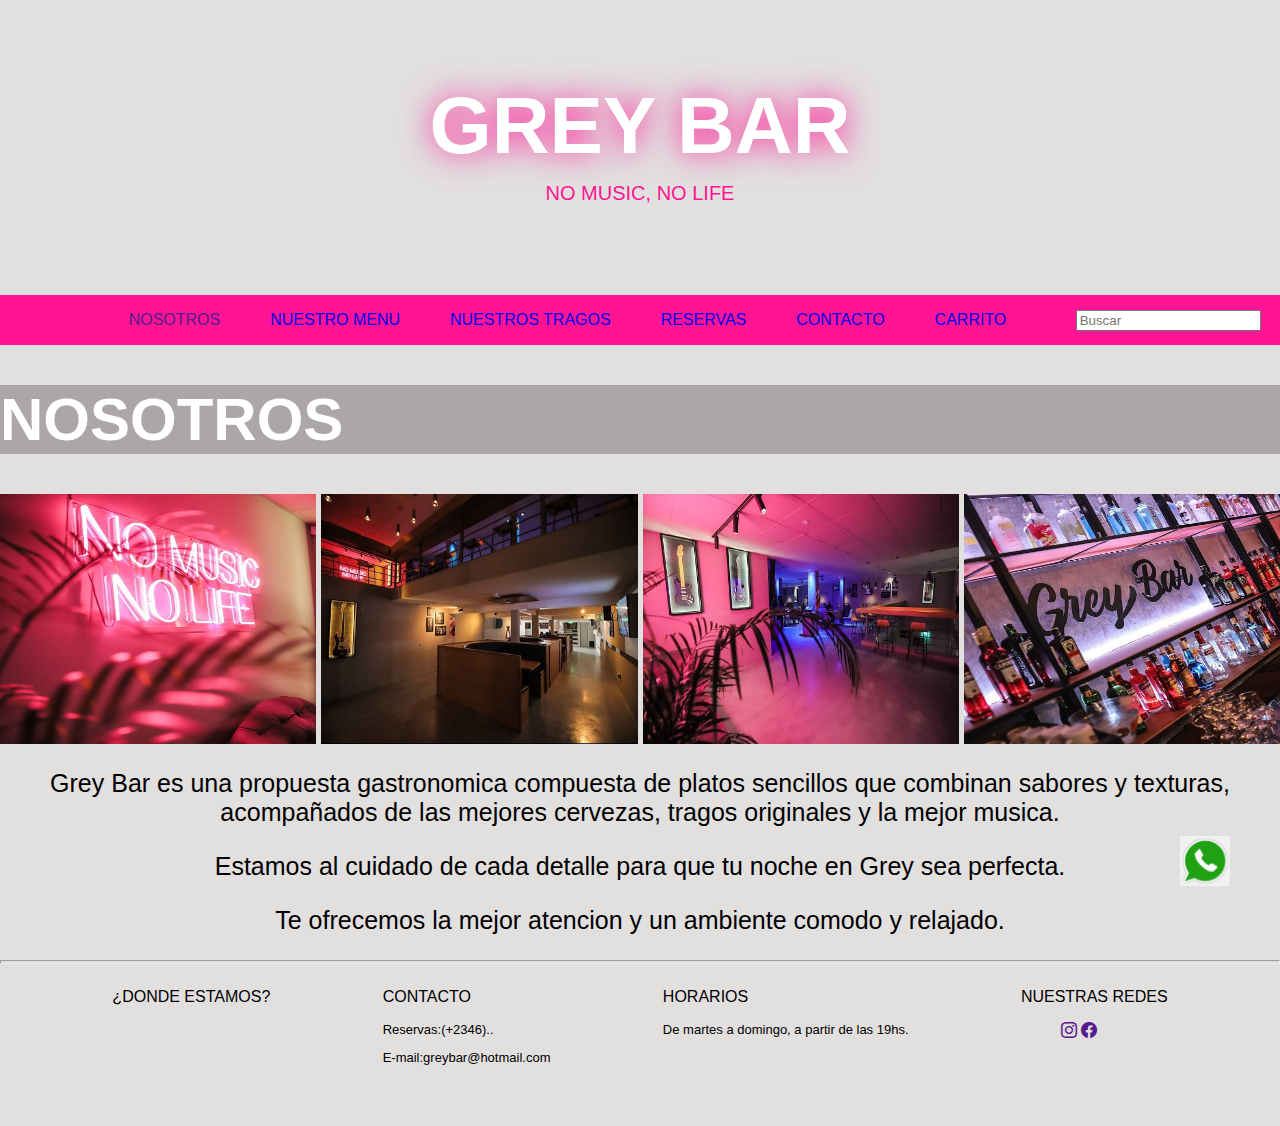
<file: index.html>
<!DOCTYPE html>
<html lang="en">
<head>
    <meta charset="UTF-8">
    <meta http-equiv="X-UA-Compatible" content="IE=edge">
    <meta name="viewport" content="width=device-width, initial-scale=1.0">
    <link rel="stylesheet" href="https://cdn.jsdelivr.net/npm/bootstrap-icons@1.10.5/font/bootstrap-icons.css">
    <link rel="stylesheet" href="./css/styles.css">
    <meta name="description" content="En Grey Bar te ofrecemos un ambiente relajado con el mejor menu, buena musica y tragos inigualables">
    <title>De los mejores bares de la zona | Grey Bar</title>
</head>
<body>
    <script src="index.js"></script>
    <!-- Inicia header -->
    <header>
        <div>
            <p class="nombre-marca">GREY BAR</p>
            <p class="frase-marca">NO MUSIC, NO LIFE</p>
        </div>
          <!-- Inicia barra de navegacion -->
        <nav class="nav-menu">
            <input type="checkbox" id="check">
            <label for="check" class="checkbtn">
              <i><img src="./imagenes/menu-hamburguesa.png" alt="" class="menu-icono"></i>
            </label>
            <ul class="nav-menu">
                <li><a href="">NOSOTROS</a></li>
                <li><a href="./pages/nuestro-menu.html">NUESTRO MENU</a></li>
                <li><a href="./pages/nuestros-tragos.html">NUESTROS TRAGOS</a></li>
                <li><a href="./pages/reservas.html">RESERVAS</a></li>
                <li><a href="./pages/contacto.html">CONTACTO</a></li>
                <li><a href="./pages/carrito.html">CARRITO</a></li>
            </ul>
            <form action="">
                <input type="search"placeholder="Buscar">
            </form>
          
        </nav>

    </header>
    <main>
        <!-- Inicia seccion Nosotros -->
        <div>
            <h1>NOSOTROS</h1>
        </div>
        <section class="carrusel">
            <img src="./imagenes/lugargreybar (3).jpg" alt="Salon de GreyBar" class="elemento">
            <img src="./imagenes/lugargreybar (2).jpg" alt="Salon de GreyBar" class="elemento">
            <img src="./imagenes/lugargreybar.jpg" alt="Salon de GreyBar" class="elemento">
            <img src="./imagenes/barra-grey.jpg" alt="Barra de Grey" class="elemento">
        </section>
        <div>
            <p class="contenido-nosotros">Grey Bar es una propuesta gastronomica compuesta de platos sencillos que combinan sabores y texturas, acompañados de las mejores cervezas, tragos originales y la mejor musica.</p>
            <p class="contenido-nosotros">Estamos al cuidado de cada detalle para que tu noche en Grey sea perfecta.</p>
            <p class="contenido-nosotros">Te ofrecemos la mejor atencion y un ambiente comodo y relajado.</p>
        </div>
        <a href="" class="btn-wha">
            <img src="./imagenes/icono-wha.png" alt="" class="icono-whasapp">
        </a>


    </main>
    <hr>
    <!--Inicia footer-->
    <footer class="datos-footer">
        <div>
            <p>¿DONDE ESTAMOS?</p>
            <iframe src="https://www.google.com/maps/embed?pb=!1m18!1m12!1m3!1d3272.652594840258!2d-60.0154388847627!3d-34.890069080386255!2m3!1f0!2f0!3f0!3m2!1i1024!2i768!4f13.1!3m3!1m2!1s0x95bea5cade3df29b%3A0x46864719818d9e56!2sGreybar!5e0!3m2!1ses-419!2sar!4v1681831917040!5m2!1ses-419!2sar" width="600" height="450" style="border:0;" allowfullscreen="" loading="lazy" referrerpolicy="no-referrer-when-downgrade" class="ubicacion-mapa"></iframe>
        </div>
        <div>
            <p>CONTACTO</p>
            <p class="contenido-footer">Reservas:(+2346)..</p> 
            <p class="contenido-footer">E-mail:greybar@hotmail.com</p>
        </div>
        <div>
            <p>HORARIOS</p>
                <p class="contenido-footer">De martes a domingo,
                    a partir de las 19hs.</p>
        </div>
        <div>
            <p>NUESTRAS REDES</p>
            <ul>
                <il><a href=""target=""_blank><i class="bi bi-instagram"></i></a></il>
                <il><a href="" target=""_blank><i class="bi bi-facebook"></i></a></il>
            </ul>
        </div>

    </footer>
    
</body>
</html>
</file>
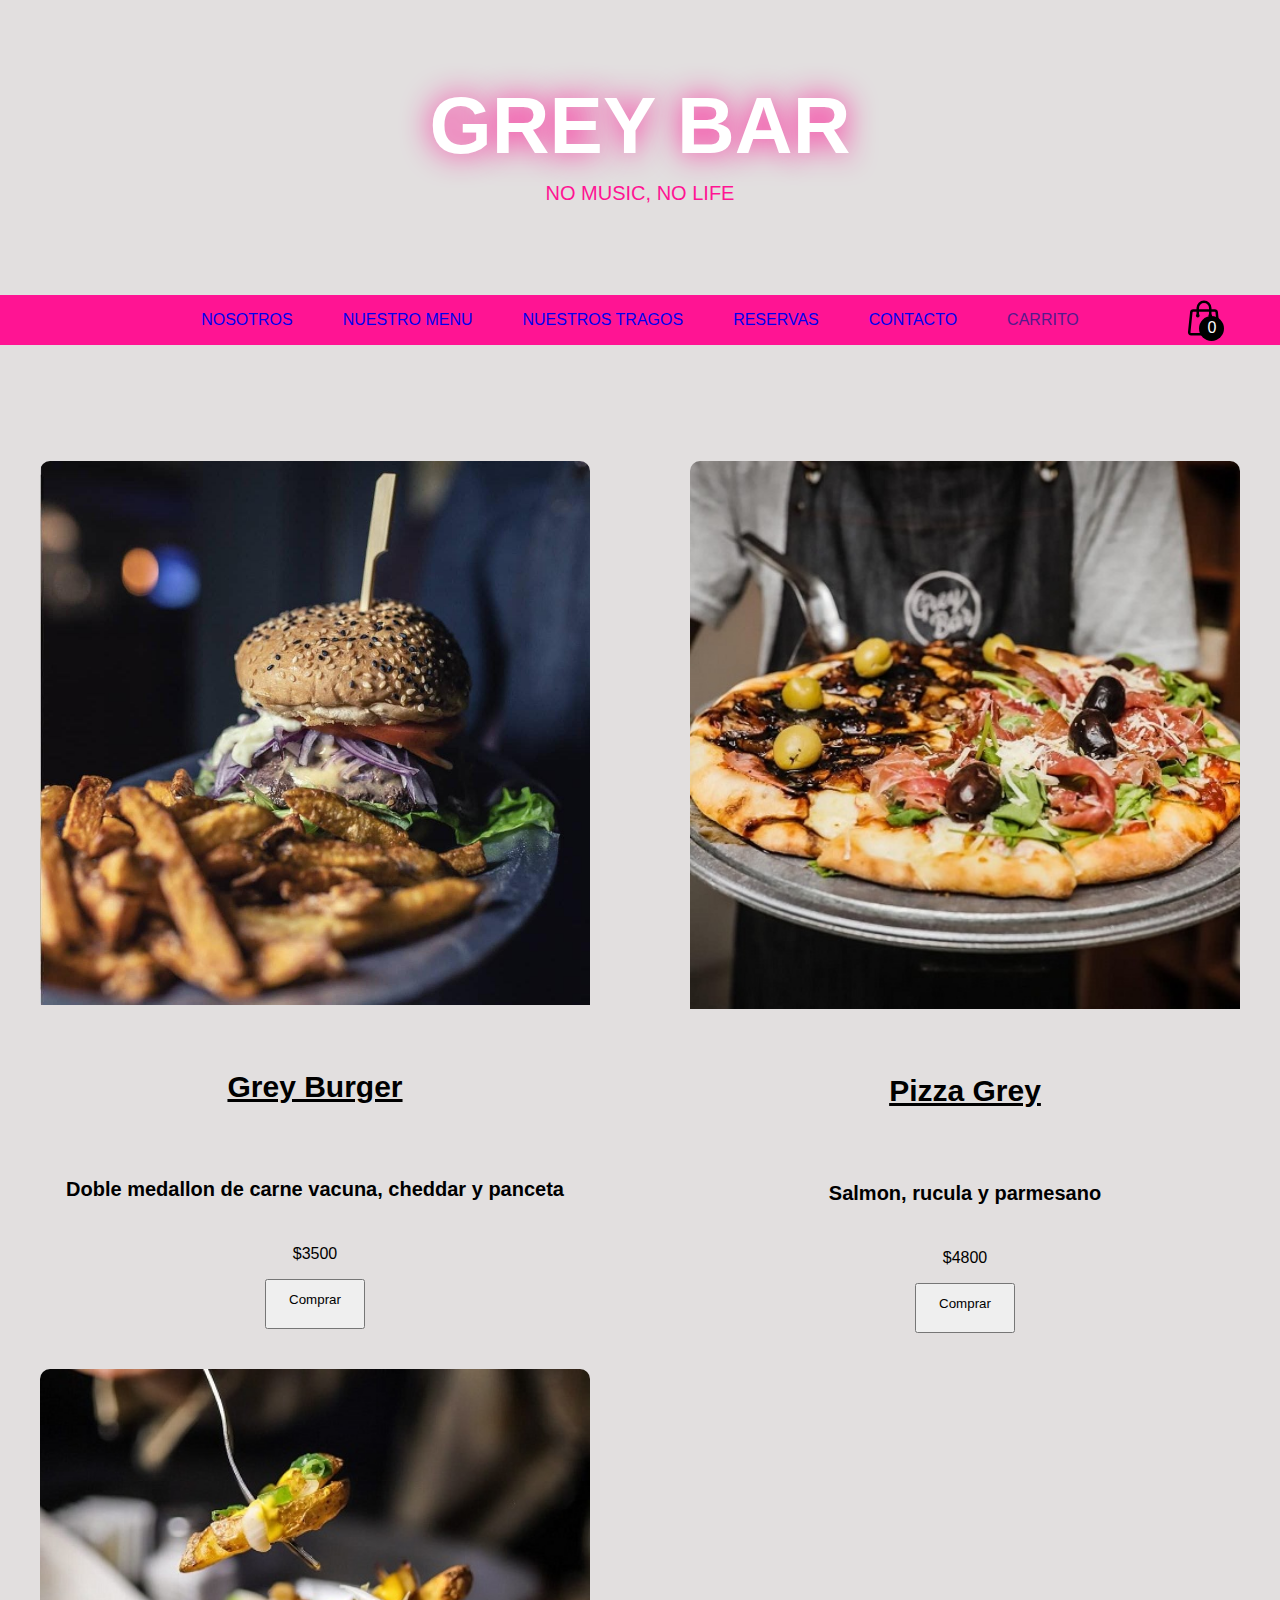
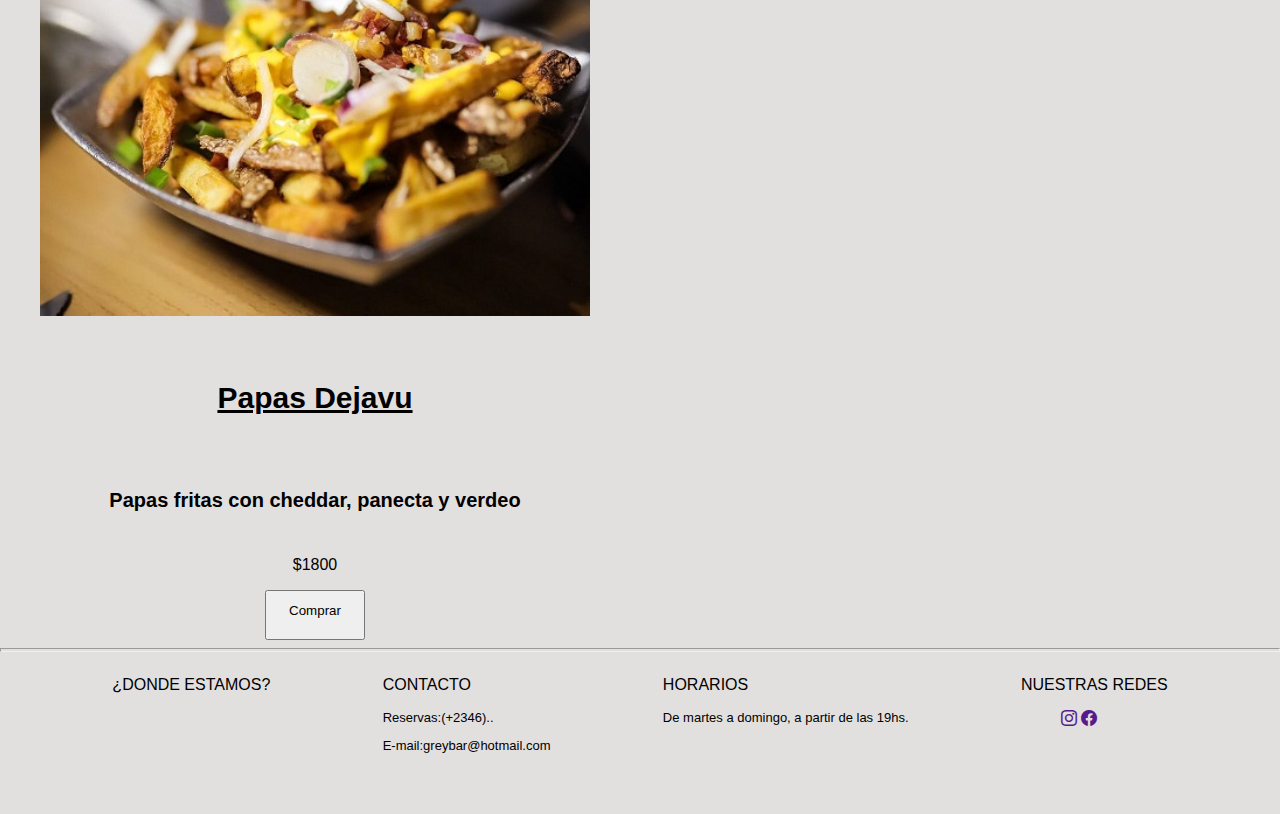
<file: pages/carrito.html>
<!DOCTYPE html>
<html lang="en">
<head>
    <meta charset="UTF-8">
    <meta name="viewport" content="width=device-width, initial-scale=1.0">
    <link rel="stylesheet" href="https://cdn.jsdelivr.net/npm/bootstrap-icons@1.10.5/font/bootstrap-icons.css">
    <link rel="stylesheet" href="../css/styles.css">
    <title>Document</title>
</head>
<body>
   
        <!-- Inicia header -->
        <header>
            <div>
                <p class="nombre-marca">GREY BAR</p>
                <p class="frase-marca">NO MUSIC, NO LIFE</p>
            </div>
        <!-- Inicia barra de navegacion -->
            <nav class="nav-menu">
                <input type="checkbox" id="check">
                <label for="check" class="checkbtn">
                  <i><img src="../imagenes/menu-hamburguesa.png" alt="" class="menu-icono"></i>
                </label>
                <ul class="nav-menu">
                    <li><a href="../index.html">NOSOTROS</a></li>
                    <li><a href="nuestro-menu.html">NUESTRO MENU</a></li>
                    <li><a href="nuestros-tragos.html">NUESTROS TRAGOS</a></li>
                    <li><a href="reservas.html">RESERVAS</a></li>
                    <li><a href="contacto.html">CONTACTO</a></li>
                    <li><a href="">CARRITO</a></li>
                </ul>
                <div class="icono-carrito">
                    <div class="container-icon-cart">
                        <div>
                            <svg xmlns="http://www.w3.org/2000/svg" fill="none" viewBox="0 0 24 24" stroke-width="1.5"
                                stroke="currentColor" class="icon-cart">
                                <path stroke-linecap="round" stroke-linejoin="round"
                                    d="M15.75 10.5V6a3.75 3.75 0 10-7.5 0v4.5m11.356-1.993l1.263 12c.07.665-.45 1.243-1.119 1.243H4.25a1.125 1.125 0 01-1.12-1.243l1.264-12A1.125 1.125 0 015.513 7.5h12.974c.576 0 1.059.435 1.119 1.007zM8.625 10.5a.375.375 0 11-.75 0 .375.375 0 01.75 0zm7.5 0a.375.375 0 11-.75 0 .375.375 0 01.75 0z" />
                            </svg>
                            <div class="contenedor-carrito">
                                <span id="contador-carrito">0</span>
                            </div>
                        </div>
                    </div>
            </nav>
    
    
    
    
                <div class="contenedor-carrito-ocultos hiden-cart">
                    <div class="row-productos">
                        <div class="productos-carrito">
                            <div class="info-productos-carrito">
                                <span class="cantidad-productos">1</span>
                                <p class="titulo-producto-carrito">Grey Burger</p>
                                <span class="precio-producto-carrito">$3500</span>
                            </div>
                            <svg xmlns="http://www.w3.org/2000/svg" fill="none" viewBox="0 0 24 24" stroke-width="1.5"
                                stroke="currentColor" class="cruz-carrito">
                                <path stroke-linecap="round" stroke-linejoin="round" d="M6 18L18 6M6 6l12 12" />
                            </svg>
                        </div>
                    </div>
    
                    <div class="total-carrito">
                        <h3 class="total-h3">Total</h3>
                        <span class="total-pagar">$200</span>
                    </div>
                </div>
            </div>
    
        </header>
    
        <div class="container-items">
            <div class="items">
                <figure class="figure">
                    <img src="../imagenes/hamburguesa (4).jpeg" alt="Hamburguesa Grey" class="img-productos">
                </figure>
                <div class="info-producto">
                    <h3 class="titulo-producto">Grey Burger</h3>
                    <p class="desc-producto">Doble medallon de carne vacuna, cheddar y panceta</p>
                    <p class="precio-productos">$3500</p>
                    <button class="btn-comprar">Comprar</button>
                </div>
            </div>
            <div class="items">
                <figure class="figure">
                    <img src="../imagenes/pizza.jpg" alt="Pizza Grey" class="img-productos">
                </figure>
                <div class="info-producto">
                    <h3 class="titulo-producto">Pizza Grey</h3>
                    <p class="desc-producto">Salmon, rucula y parmesano</p>
                    <p class="precio-productos">$4800</p>
                    <button class="btn-comprar">Comprar</button>
                </div>
            </div>
            <div class="items">
                <figure class="figure">
                    <img src="../imagenes/papasdejavu.jpg" alt="Papas Dejavu" class="img-productos">
                </figure>
                <div class="info-producto">
                    <h3 class="titulo-producto">Papas Dejavu</h3>
                    <p class="desc-producto">Papas fritas con cheddar, panecta y verdeo</p>
                    <p class="precio-productos">$1800</p>
                    <button class="btn-comprar">Comprar</button>
                </div>
            </div>
        </div>
    
    


        <hr>
        <!-- Inicia footer -->
        <footer class="datos-footer">
            <div>
                <p>¿DONDE ESTAMOS?</p>
                <iframe src="https://www.google.com/maps/embed?pb=!1m18!1m12!1m3!1d3272.652594840258!2d-60.0154388847627!3d-34.890069080386255!2m3!1f0!2f0!3f0!3m2!1i1024!2i768!4f13.1!3m3!1m2!1s0x95bea5cade3df29b%3A0x46864719818d9e56!2sGreybar!5e0!3m2!1ses-419!2sar!4v1681831917040!5m2!1ses-419!2sar" width="600" height="450" style="border:0;" allowfullscreen="" loading="lazy" referrerpolicy="no-referrer-when-downgrade" class="ubicacion-mapa"></iframe>
            </div>
            <div>
                <p>CONTACTO</p>
                <p class="contenido-footer">Reservas:(+2346)..</p>
                <p class="contenido-footer">E-mail:greybar@hotmail.com</p>
            </div>
    
            <div>
                <p>HORARIOS</p>
                    <p class="contenido-footer">De martes a domingo,
                        a partir de las 19hs.</p>
                    
            </div>
            <div>
                <p>NUESTRAS REDES</p>
                <ul>
                    <il><a href=""target=""_blank><i class="bi bi-instagram"></i></a></il>
                    <il><a href="" target=""_blank><i class="bi bi-facebook"></i></a></il>
                </ul>
            </div>
            
    
        </footer>
        <script src="../js/carrito.js"></script>
</body>
</html>
</file>
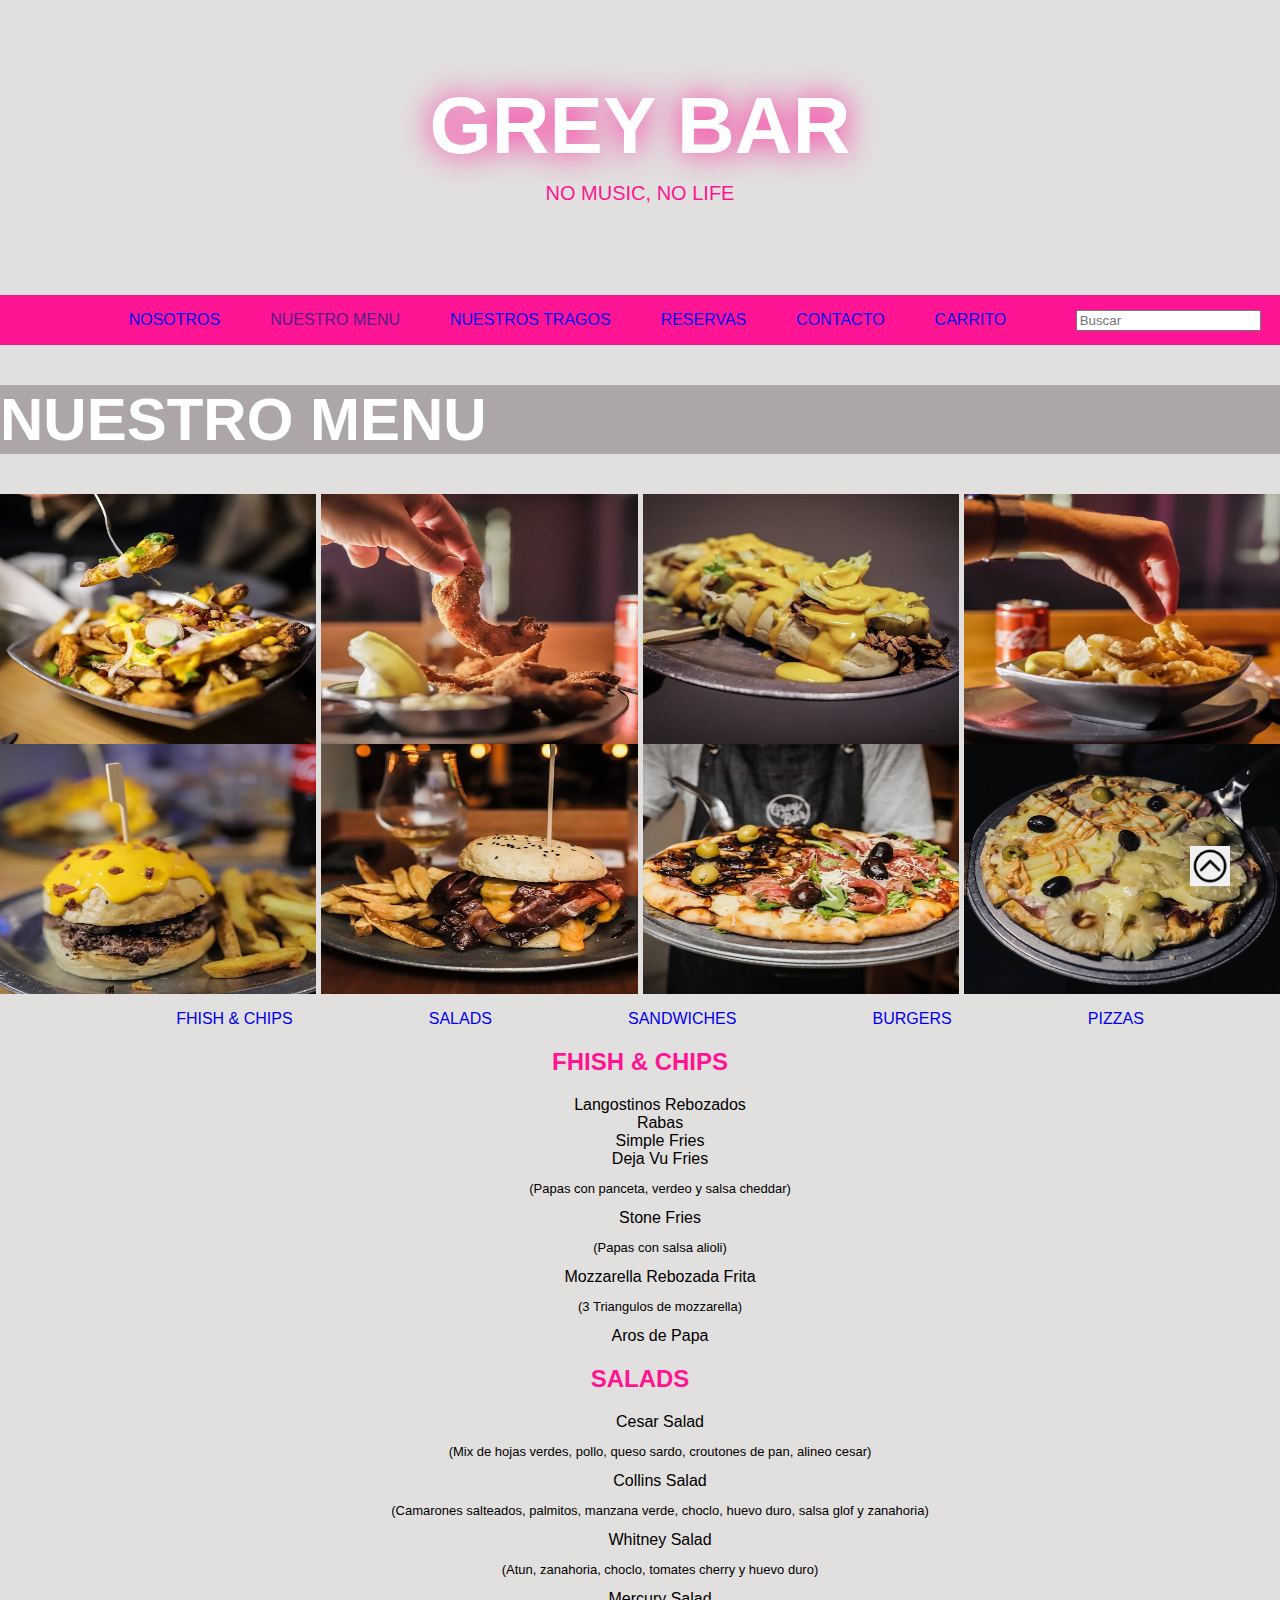
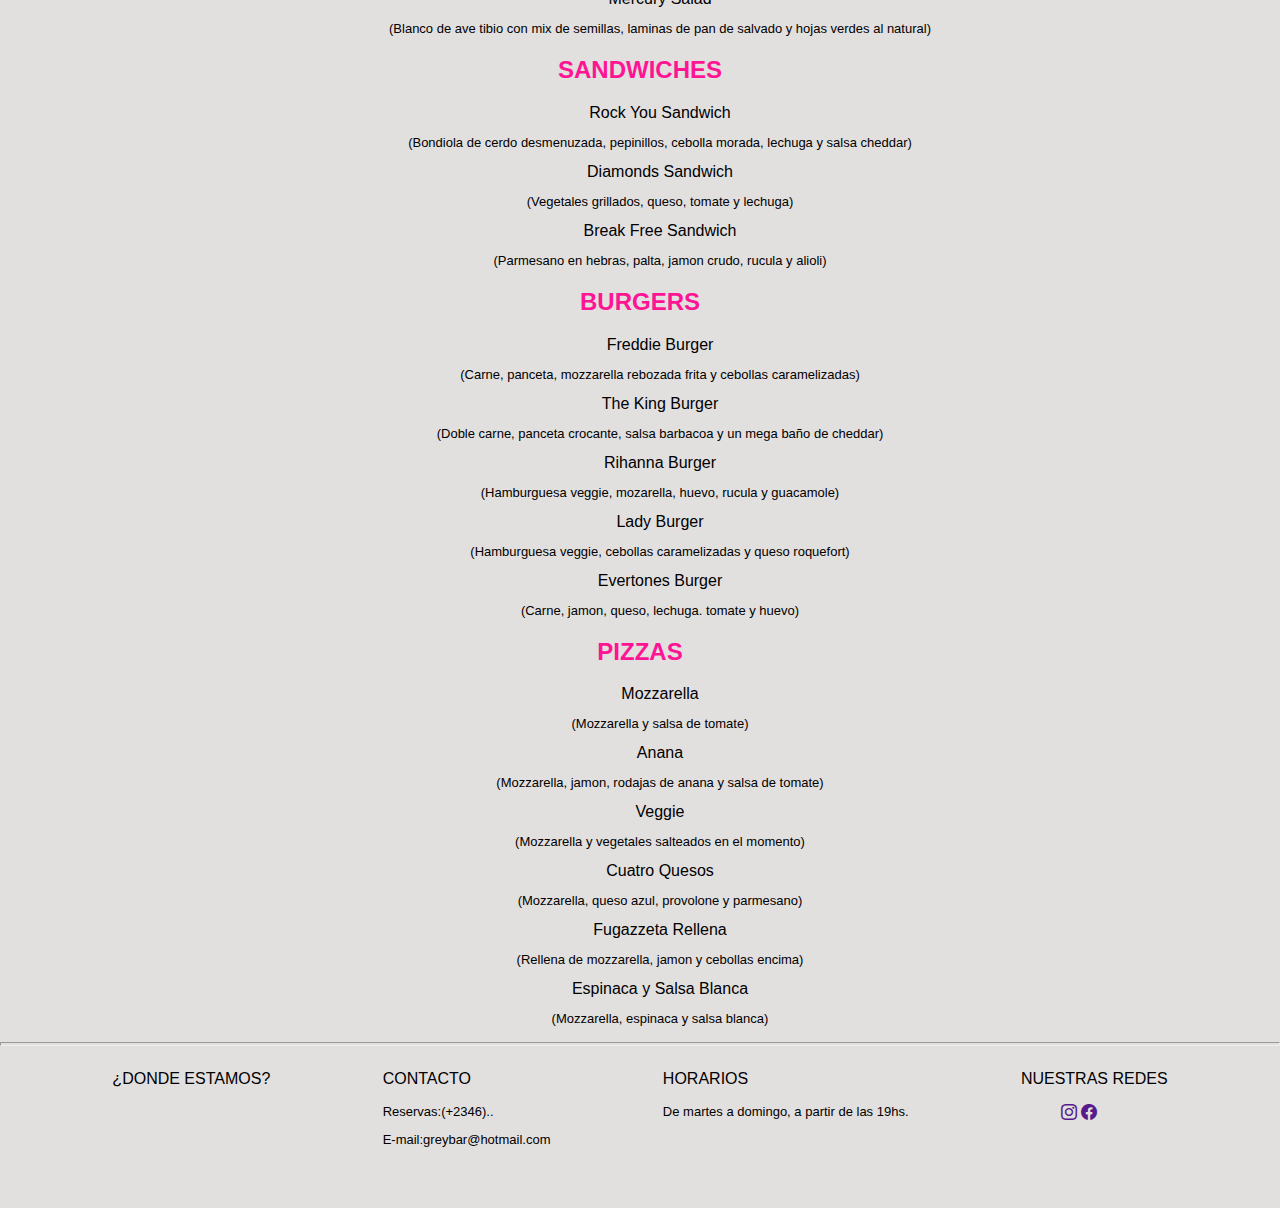
<file: pages/nuestro-menu.html>
<!DOCTYPE html>
<html lang="en">
<head>
    <meta charset="UTF-8">
    <meta http-equiv="X-UA-Compatible" content="IE=edge">
    <meta name="viewport" content="width=device-width, initial-scale=1.0">
    <link rel="stylesheet" href="https://cdn.jsdelivr.net/npm/bootstrap-icons@1.10.5/font/bootstrap-icons.css">
    <link rel="stylesheet" href="../css/styles.css">
    <meta name="description" content="Las mejores pizzas, hamburguesas, y mucho mas de Chivilcoy">
    <title>Nuestro menu | Grey Bar</title>
</head>
<body>
    <!-- Inicia header -->
    <header>
        <div>
            <p class="nombre-marca">GREY BAR</p>
            <p class="frase-marca">NO MUSIC, NO LIFE</p>
        </div>
    <!-- Inicia barra de navegacion -->
        <nav class="nav-menu">
            <input type="checkbox" id="check">
            <label for="check" class="checkbtn">
              <i><img src="../imagenes/menu-hamburguesa.png" alt="" class="menu-icono"></i>
            </label>
            <ul class="nav-menu">
                <li><a href="../index.html">NOSOTROS</a></li>
                <li><a href="">NUESTRO MENU</a></li>
                <li><a href="nuestros-tragos.html">NUESTROS TRAGOS</a></li>
                <li><a href="reservas.html">RESERVAS</a></li>
                <li><a href="contacto.html">CONTACTO</a></li>
                <li><a href="carrito.html">CARRITO</a></li>
            </ul>
            <form action="">
                <input type="search"placeholder="Buscar">
            </form>
          
            
        </nav>

    </header>
    <main>
        <!-- Inicia seccion Nuestro menu -->
        <div>
            <h1>NUESTRO MENU</h1>
        </div>
        
        <section class="carrusel">
            <img src="../imagenes/papasdejavu.jpg"alt="Papas Deja Vu" class="elemento">
            <img src="../imagenes/langostinosrebozados.jpg"alt="Langostinos Rebozados" class="elemento">
            <img src="../imagenes/rockyousandwich.jpg"alt="Sandwich Rock You" class="elemento">
            <img src="../imagenes/rabas.jpeg"alt="Rabas" class="elemento">
        </section>
        <section class="carrusel">
            <img src="../imagenes/hamburguesa.jpg"alt="Hamburguesa" class="elemento">
            <img src="../imagenes/hamburguesa (2).jpg"alt="Hamburguesa" class="elemento">
            <img src="../imagenes/pizza.jpg"alt="Pizza" class="elemento">
            <img src="../imagenes/pizza (2).jpg"alt="Pizza" class="elemento">
        </section>
        <section>
            <ul class="nav-variedades">
                <li><a href="#fhishandchips">FHISH & CHIPS</a></li>
                <li><a href="#salads">SALADS</a></li>
                <li><a href="#sandwiches">SANDWICHES</a></li>
                <li><a href="#burgers">BURGERS</a></li>
                <li><a href="#pizzas">PIZZAS</a></li>
            </ul>
        </section>
        <a href="" class="subir">
            <img src="../imagenes/boton-ir-arriba.png" alt="" class="icono-subir">
        </a>
        <section class="variedades">
            <div>
                <h2 id="fhishandchips">FHISH & CHIPS</h2>
                <ul>
                    <li>Langostinos Rebozados</li>
                    <li>Rabas</li>
                    <li>Simple Fries</li>
                    <li>Deja Vu Fries<p>(Papas con panceta, verdeo y salsa cheddar)</p></li>
                    <li>Stone Fries<p>(Papas con salsa alioli)</p></li>
                    <li>Mozzarella Rebozada Frita<p>(3 Triangulos de mozzarella)</p></li>
                    <li>Aros de Papa</li>
                </ul>
            </div>
            <div>
                <h2 id="salads">SALADS</h2>
                <ul>
                    <li>Cesar Salad<p>(Mix de hojas verdes, pollo, queso sardo, croutones de pan, alineo cesar)</p></li>
                    <li>Collins Salad<p>(Camarones salteados, palmitos, manzana verde, choclo, huevo duro, salsa glof y zanahoria)</p></li>
                    <li>Whitney Salad<p>(Atun, zanahoria, choclo, tomates cherry y huevo duro)</p></li>
                    <li>Mercury Salad<p>(Blanco de ave tibio con mix de semillas, laminas de pan de salvado y hojas verdes al natural)</p></li>
                </ul>
            </div>
            <div>
                <h2 id="sandwiches">SANDWICHES</h2>
                <ul>
                    <li>Rock You Sandwich<p>(Bondiola de cerdo desmenuzada, pepinillos, cebolla morada, lechuga y salsa cheddar)</p></li>
                    <li>Diamonds Sandwich<p>(Vegetales grillados, queso, tomate y lechuga)</p></li>
                    <li>Break Free Sandwich<p>(Parmesano en hebras, palta, jamon crudo, rucula y alioli)</p></li>
                </ul>
            </div>
            <div>
                <h2 id="burgers">BURGERS</h2>
                <ul>
                    <li>Freddie Burger<p>(Carne, panceta, mozzarella rebozada frita y cebollas caramelizadas)</p></li>
                    <li>The King Burger<p>(Doble carne, panceta crocante, salsa barbacoa y un mega baño de cheddar)</p></li>
                    <li>Rihanna Burger<p>(Hamburguesa veggie, mozarella, huevo, rucula y guacamole)</p></li>
                    <li>Lady Burger<p>(Hamburguesa veggie, cebollas caramelizadas y queso roquefort)</p></li>
                    <li>Evertones Burger<p>(Carne, jamon, queso, lechuga. tomate y huevo)</p></li>
                </ul>
            </div>
            <div>
                <h2 id="pizzas">PIZZAS</h2>
                <ul>
                    <li>Mozzarella<p>(Mozzarella y salsa de tomate)</p></li>
                    <li>Anana<p>(Mozzarella, jamon, rodajas de anana y salsa de tomate)</p></li>
                    <li>Veggie<p>(Mozzarella y vegetales salteados en el momento)</p></li>
                    <li>Cuatro Quesos<p>(Mozzarella, queso azul, provolone y parmesano)</p></li>
                    <li>Fugazzeta Rellena<p>(Rellena de mozzarella, jamon y cebollas encima)</p></li>
                    <li>Espinaca y Salsa Blanca<p>(Mozzarella, espinaca y salsa blanca)</p></li>
                </ul>
            </div>
            
        </section>    
    </main>
    <hr>
    <!-- Inicia footer -->
    <footer class="datos-footer">
        <div>
            <p>¿DONDE ESTAMOS?</p>
            <iframe src="https://www.google.com/maps/embed?pb=!1m18!1m12!1m3!1d3272.652594840258!2d-60.0154388847627!3d-34.890069080386255!2m3!1f0!2f0!3f0!3m2!1i1024!2i768!4f13.1!3m3!1m2!1s0x95bea5cade3df29b%3A0x46864719818d9e56!2sGreybar!5e0!3m2!1ses-419!2sar!4v1681831917040!5m2!1ses-419!2sar" width="600" height="450" style="border:0;" allowfullscreen="" loading="lazy" referrerpolicy="no-referrer-when-downgrade" class="ubicacion-mapa"></iframe>
        </div>
        <div>
            <p>CONTACTO</p>
            <p class="contenido-footer">Reservas:(+2346)..</p>
            <p class="contenido-footer">E-mail:greybar@hotmail.com</p>
        </div>
        <div>
            <p>HORARIOS</p>
                <p class="contenido-footer">De martes a domingo,
                    a partir de las 19hs.</p>
                
        </div>
        <div>
            <p>NUESTRAS REDES</p>
            <ul>
                <il><a href=""target=""><i class="bi bi-instagram"></i></a></il>
                <il><a href="" target="_blank"><i class="bi bi-facebook"></i></a></il>
            </ul>
        </div>
       
    </footer>


</body>
</html>
</file>
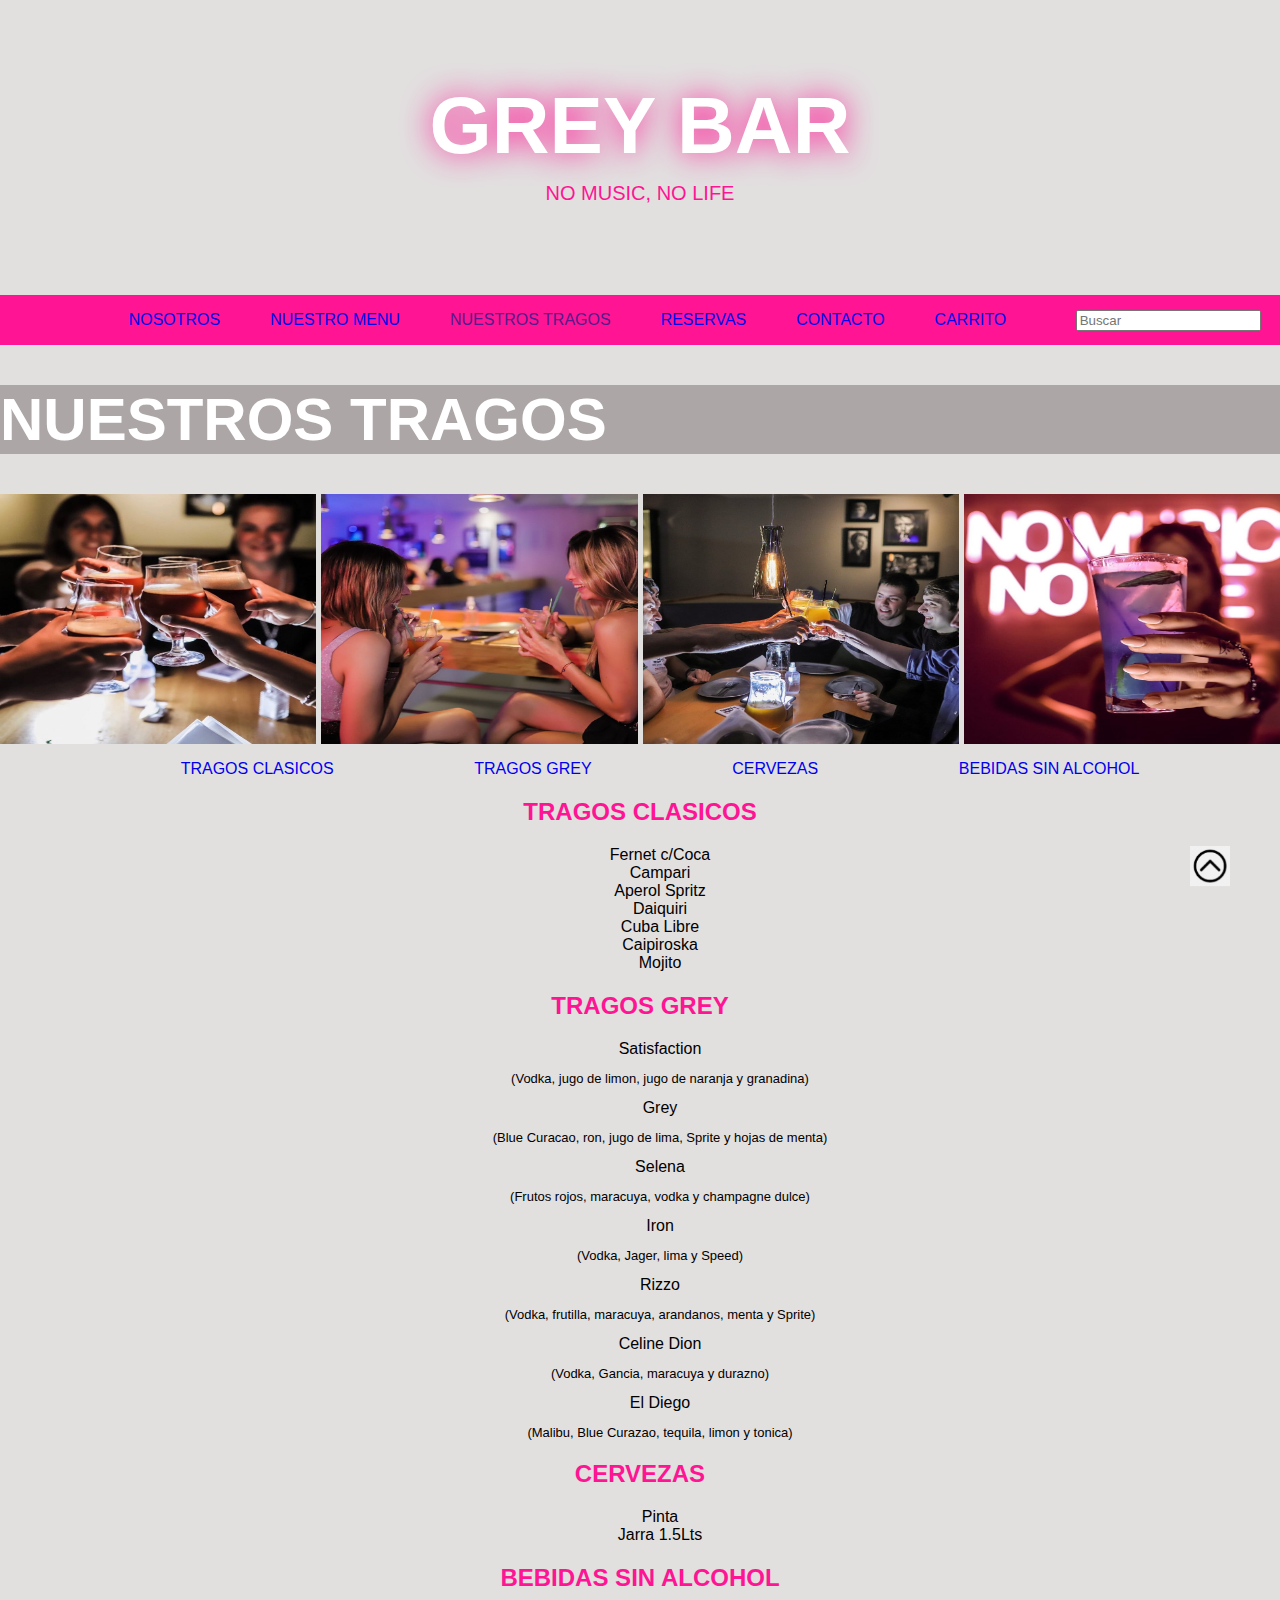
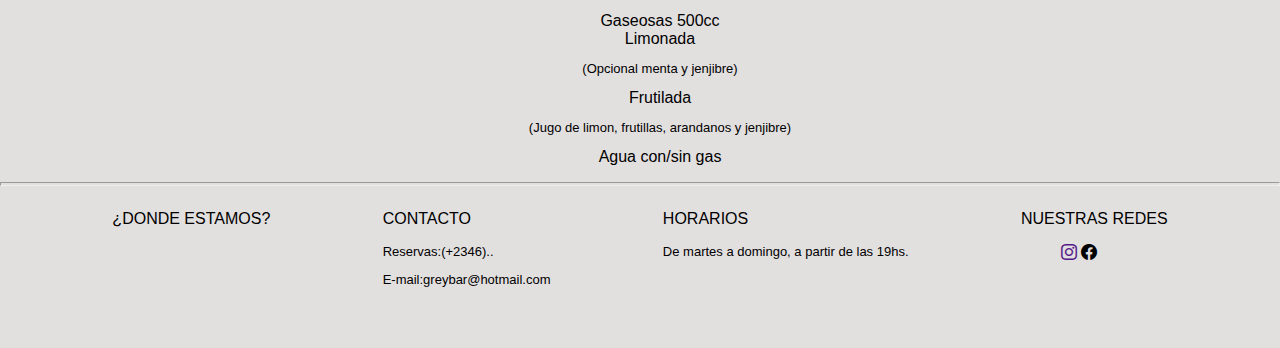
<file: pages/nuestros-tragos.html>
<!DOCTYPE html>
<html lang="en">
<head>
    <meta charset="UTF-8">
    <meta http-equiv="X-UA-Compatible" content="IE=edge">
    <meta name="viewport" content="width=device-width, initial-scale=1.0">
    <link rel="stylesheet" href="https://cdn.jsdelivr.net/npm/bootstrap-icons@1.10.5/font/bootstrap-icons.css">
    <link rel="stylesheet" href="../css/styles.css">
    <meta name="description" content="Te ofrecemos los tragos clasicos y ademas una carta de tragos Grey para que disfrutes tu noche">
    <title>Nuestra amplia carta de tragos unicos | Grey Bar</title>
</head>
<body>
    <!-- Inicia header -->
    <header>
        <div>
            <p class="nombre-marca">GREY BAR</p>
            <p class="frase-marca">NO MUSIC, NO LIFE</p>
        </div>
    <!-- Inicia barra de navegacion -->
        <nav class="nav-menu">
            <input type="checkbox" id="check">
            <label for="check" class="checkbtn">
              <i><img src="../imagenes/menu-hamburguesa.png" alt="" class="menu-icono"></i>
            </label>
            <ul class="nav-menu">
                <li><a href="../index.html">NOSOTROS</a></li>
                <li><a href="nuestro-menu.html">NUESTRO MENU</a></li>
                <li><a href="">NUESTROS TRAGOS</a></li>
                <li><a href="reservas.html">RESERVAS</a></li>
                <li><a href="contacto.html">CONTACTO</a></li>
                <li><a href="carrito.html">CARRITO</a></li>
            </ul>
            <form action="">
                <input type="search"placeholder="Buscar">
            </form>
          
            
        </nav>

    </header>
    <main>
        <!-- Inicia seccion Nuestros tragos -->
        <div>
            <h1>NUESTROS TRAGOS</h1>
        </div>
            <section class="carrusel">
                <img src="../imagenes/amigos-en-grey (3).jpeg" alt="Noche en Grey" class="elemento">
                <img src="../imagenes/amigos-en-grey (2).jpeg" alt="Noche en Grey" class="elemento">
                <img src="../imagenes/amigos-en-grey.jpeg" alt="Amigos en Grey" class="elemento">
                <img src="../imagenes/trago.jpeg" alt="Trago Grey" class="elemento">
            </section>
            
        <section>
            <ul class="nav-variedades">
                <li><a href="#tragos-clasicos">TRAGOS CLASICOS</a></li>
                <li><a href="#tragos-grey">TRAGOS GREY</a></li>
                <li><a href="#cervezas">CERVEZAS</a></li>
                <li><a href="#sin-alcohol">BEBIDAS SIN ALCOHOL</a></li>
            </ul>
        </section>
        <a href="" class="subir">
            <img src="../imagenes/boton-ir-arriba.png" alt="" class="icono-subir">
        </a>
        <section class="variedades">
            <div>
                <h2 id="tragos-clasicos">TRAGOS CLASICOS</h2>
                <ul>
                    <li>Fernet c/Coca</li>
                    <li>Campari</li>
                    <li>Aperol Spritz</li>
                    <li>Daiquiri</li>
                    <li>Cuba Libre</li>
                    <li>Caipiroska</li>
                    <li>Mojito</li>
                </ul>
            </div>
            <div>
                <h2 id="tragos-grey">TRAGOS GREY</h2>
                <ul>
                    <li>Satisfaction<p>(Vodka, jugo de limon, jugo de naranja y granadina)</p></li>
                    <li>Grey<p>(Blue Curacao, ron, jugo de lima, Sprite y hojas de menta)</p></li>
                    <li>Selena<p>(Frutos rojos, maracuya, vodka y champagne dulce)</p></li>
                    <li>Iron<p>(Vodka, Jager, lima y Speed)</p></li>
                    <li>Rizzo<p>(Vodka, frutilla, maracuya, arandanos, menta y Sprite)</p></li>
                    <li>Celine Dion<p>(Vodka, Gancia, maracuya y durazno)</p></li>
                    <li>El Diego<p>(Malibu, Blue Curazao, tequila, limon y tonica)</p></li>
                </ul>
            </div>
            <div>
                <h2 id="cervezas">CERVEZAS</h2>
                <ul>
                    <li>Pinta</li>
                    <li>Jarra 1.5Lts</li>
                </ul>
            </div>
            <div>
                <h2 id="sin-alcohol">BEBIDAS SIN ALCOHOL</h2>
                <ul>
                    <li>Gaseosas 500cc</li>
                    <li>Limonada<p>(Opcional menta y jenjibre)</p></li>
                    <li>Frutilada<p>(Jugo de limon, frutillas, arandanos y jenjibre)</p></li>
                    <li>Agua con/sin gas</li>
                </ul>
            </div>
            
        </section>


    </main>
    <hr>
    <!-- Inicia footer -->
    <footer class="datos-footer">
        <div>
            <p>¿DONDE ESTAMOS?</p>
            <iframe src="https://www.google.com/maps/embed?pb=!1m18!1m12!1m3!1d3272.652594840258!2d-60.0154388847627!3d-34.890069080386255!2m3!1f0!2f0!3f0!3m2!1i1024!2i768!4f13.1!3m3!1m2!1s0x95bea5cade3df29b%3A0x46864719818d9e56!2sGreybar!5e0!3m2!1ses-419!2sar!4v1681831917040!5m2!1ses-419!2sar" width="600" height="450" style="border:0;" allowfullscreen="" loading="lazy" referrerpolicy="no-referrer-when-downgrade" class="ubicacion-mapa"></iframe>
        </div>
        <div>
            <p>CONTACTO</p>
            <p class="contenido-footer">Reservas:(+2346)..</p>    
            <p class="contenido-footer"> E-mail:greybar@hotmail.com</p>
                
        </div>
        <div>
            <p>HORARIOS</p>
                <p class="contenido-footer">De martes a domingo,
                    a partir de las 19hs.</p>
        </div>
        <div>
            <p>NUESTRAS REDES</p>
            <ul>
                <il><a href=""target=""_blank><i class="bi bi-instagram"></i></a></il>
                <il><a href="" target=""_blank></a><i class="bi bi-facebook"></i></il>
            </ul>
        </div>
             
    </footer>

    
</body>
</html>
</file>
<file: css/styles.css>
html {
    font-family: "Franklin Gothic Medium", "Arial Narrow", Arial, sans-serif;
    background-color: rgb(226, 223, 223);
}

body {
    margin: 0;
    padding: 0;
}

a {
    text-decoration: none;
}

hr {
    height: 2px;
}

h1 {
    color: white;
    background-color: rgb(172, 166, 166);
}

h2 {
    color: deeppink;
}

.nombre-marca {
    color: white;
    font-weight: bold;
    text-shadow: 0 0 30px deeppink;
}

.frase-marca {
    color: deeppink;
}

.nav-menu {
    background-color: deeppink;
    list-style: none;
}

.menu-icono {
    width: 30px;
    height: 30px;
    border-radius: 2px;
}

.menu-icono,
#check {
    display: none;
}

@media (min-width: 400px) and (max-width: 768px) {
    .nombre-marca {
        font-size: 60px;
        text-align: left;
    }

    .frase-marca {
        font-size: 20px;
        text-align: left;
        position: absolute;
        top: 100px;
    }

    .checkbtn {
        display: block;
    }

    .menu-icono {
        display: block;
        position: fixed;
        top: 20px;
        right: 20px;
    }

    .nav-menu ul {
        display: block;
        position: fixed;
        top: 70px;
        left: -110%;
        width: 100%;
        height: 35vh;
        right: 0;
    }

    .nav-menu ul li {
        padding: 1rem;
        display: flex;
        justify-content: center;
        margin: 0;
    }

    #check:checked~ul {
        left: 0;
    }
}

@media (min-width: 768px) and (max-width: 1024px) {
    .nombre-marca {
        font-size: 60px;
        text-align: left;
    }

    .frase-marca {
        font-size: 20px;
        text-align: left;
        position: absolute;
        top: 100px;
    }

    .checkbtn {
        display: block;
    }

    .menu-icono {
        display: block;
        position: fixed;
        top: 20px;
        right: 20px;
    }

    .nav-menu ul {
        display: block;
        position: fixed;
        top: 70px;
        left: -110%;
        width: 100%;
        height: 35vh;
        right: 0;
    }

    .nav-menu ul li {
        padding: 1rem;
        display: flex;
        justify-content: center;
        margin: 0;
    }

    #check:checked~ul {
        left: 0;
    }
}

@media (min-width: 1024px) {
    .nombre-marca {
        font-size: 80px;
        text-align: center;
    }

    .frase-marca {
        font-size: 20px;
        text-align: center;
        position: relative;
        bottom: 70px;
    }

    .nav-menu {
        display: flex;
        align-items: center;
        justify-content: space-evenly;
        gap: 50px;
    }
}

@media (min-width: 400px) and (max-width: 768px) {
    .datos-footer {
        text-align: center;
        font-size: small;
    }

    .ubicacion-mapa {
        width: 100px;
        height: 100px;
    }
}

@media (min-width: 768px) and (max-width: 1024px) {
    .datos-footer {
        font-size: medium;
        display: flex;
        justify-content: space-evenly;
    }

    .contenido-footer {
        font-size: small;
    }

    .ubicacion-mapa {
        width: 100px;
        height: 100px;
    }
}

@media (min-width: 1024px) {
    .datos-footer {
        font-size: normal;
        display: flex;
        justify-content: space-evenly;
    }

    .contenido-footer {
        font-size: small;
    }

    .ubicacion-mapa {
        width: 150px;
        height: 100px;
    }
}

.contenido-nosotros {
    text-align: center;
}

.btn-wha {
    position: fixed;
    right: 50px;
    bottom: 10px;
}

.icono-whasapp {
    width: 50px;
    height: 50px;
}

@media (min-width: 400px) and (max-width: 768px) {
    h1 {
        font-size: 30px;
    }

    .carrusel {
        display: flex;
        flex-wrap: nowrap;
        overflow-x: scroll;
        gap: 3px;
    }

    .elemento {
        flex: 1 0 auto;
        margin: 0 0;
        width: 400px;
        height: 400px;
    }

    .contenido-nosotros {
        font-size: 15px;
    }
}

@media (min-width: 768px) and (max-width: 1024px) {
    h1 {
        font-size: 40px;
    }

    .carrusel {
        display: flex;
        flex-wrap: nowrap;
        overflow-x: scroll;
        gap: 3px;
    }

    .elemento {
        flex: 1 0 auto;
        margin: 0 0;
        width: 380px;
        height: 380px;
    }

    .contenido-nosotros {
        font-size: 20px;
    }
}

@media (min-width: 1024px) {
    h1 {
        font-size: 60px;
    }

    .carrusel {
        display: flex;
        flex-wrap: nowrap;
        overflow: visible;
        gap: 5px;
    }

    .elemento {
        flex: 1 0 auto;
        margin: 0 0;
        width: 250px;
        height: 250px;
    }

    .contenido-nosotros {
        font-size: 25px;
    }
}

.variedades {
    text-align: center;
}

ul li {
    list-style: none;
}

li p {
    font-size: small;
}

.subir {
    text-transform: uppercase;
    text-decoration: none;
    position: fixed;
    right: 50px;
    bottom: 10px;
}

.icono-subir {
    width: 40px;
    height: 40px;
}

@media (min-width: 400px) and (max-width: 768px) {
    h1 {
        font-size: 40px;
    }

    .carrusel {
        display: flex;
        flex-wrap: nowrap;
        overflow-x: scroll;
        gap: 3px;
    }

    .elemento {
        flex: 1 0 auto;
        margin: 0 0;
        width: 400px;
        height: 400px;
    }

    .nav-variedades {
        display: block;
    }
}

@media (min-width: 768px) and (max-width: 1024px) {
    h1 {
        font-size: 40px;
    }

    .carrusel {
        display: flex;
        flex-wrap: nowrap;
        overflow-x: scroll;
        gap: 3px;
    }

    .elemento {
        flex: 1 0 auto;
        margin: 0 0;
        width: 380px;
        height: 380px;
    }

    .nav-variedades {
        display: block;
    }
}

@media (min-width: 1024px) {
    h1 {
        font-size: 60px;
    }

    .carrusel {
        display: flex;
        flex-wrap: nowrap;
        overflow: visible;
        gap: 5px;
    }

    .elemento {
        flex: 1 0 auto;
        margin: 0 0;
        width: 250px;
        height: 250px;
    }

    .nav-variedades {
        display: flex;
        align-items: center;
        justify-content: space-evenly;
    }
}

.variedades {
    text-align: center;
}

ul li {
    list-style: none;
}

li p {
    font-size: small;
}

.subir {
    text-transform: uppercase;
    text-decoration: none;
    position: fixed;
    right: 50px;
    bottom: 10px;
}

.icono-subir {
    width: 40px;
    height: 40px;
}

@media (min-width: 400px) and (max-width: 768px) {
    h1 {
        font-size: 30px;
    }

    .carrusel {
        display: flex;
        flex-wrap: nowrap;
        overflow-x: scroll;
        gap: 3px;
    }

    .elemento {
        flex: 1 0 auto;
        margin: 0 0;
        width: 400px;
        height: 400px;
    }

    .nav-variedades {
        display: block;
    }
}

@media (min-width: 768px) and (max-width: 1024px) {
    h1 {
        font-size: 40px;
    }

    .carrusel {
        display: flex;
        flex-wrap: nowrap;
        overflow-x: scroll;
        gap: 3px;
    }

    .elemento {
        flex: 1 0 auto;
        margin: 0 0;
        width: 400px;
        height: 400px;
    }

    .nav-variedades {
        display: block;
    }
}

@media (min-width: 1024px) {
    h1 {
        font-size: 60px;
    }

    .carrusel {
        display: flex;
        flex-wrap: nowrap;
        overflow: visible;
        gap: 5px;
    }

    .elemento {
        flex: 1 0 auto;
        margin: 0 0;
        width: 250px;
        height: 250px;
    }

    .nav-variedades {
        display: flex;
        align-items: center;
        justify-content: space-evenly;
    }
}

.enviar {
    width: 150px;
    height: 40px;
    border: 0;
    background-image: linear-gradient(150deg, rgb(239, 206, 224), rgb(232, 45, 145), rgb(211, 0, 112));
    cursor: pointer;
    border-radius: 8px;
    color: black;
    font-size: 15px;
    font-weight: bold;
}

.enviar:hover {
    background: none;
}

@media (min-width: 400px) and (max-width: 768px) {
    h1 {
        font-size: 30px;
    }

    .contenedor {
        display: grid;
        grid-template-columns: auto;
        grid-template-rows: auto auto auto auto;
        margin: 0 auto;
        box-shadow: 0 0 15px deeppink;
    }

    .caja {
        background-color: rgb(226, 223, 223);
        text-align: center;
        line-height: 60px;
    }

    .c1 {
        grid-column: 1/2;
    }

    .c2 {
        grid-column: 1/2;
    }

    .c3 {
        grid-column: 1/2;
    }

    .c4 {
        grid-column: 1/2;
    }

    .c5 {
        grid-column: 1/2;
    }

    .c6 {
        grid-column: 1/2;
    }

    .c7 {
        grid-column: 1/2;
    }
}

@media (min-width: 768px) and (max-width: 1024px) {
    h1 {
        font-size: 40px;
    }

    .contenedor {
        display: grid;
        grid-template-columns: auto auto;
        grid-template-rows: auto auto auto auto;
        margin: 0 auto;
        box-shadow: 0 0 15px deeppink;
    }

    .caja {
        background-color: rgb(226, 223, 223);
        text-align: center;
        line-height: 60px;
    }

    .c1 {
        grid-column: 1/2;
    }

    .c2 {
        grid-column: 2/3;
    }

    .c3 {
        grid-column: 1/2;
    }

    .c4 {
        grid-column: 2/3;
    }

    .c5 {
        grid-column: 1/2;
    }

    .c6 {
        grid-column: 2/3;
    }

    .c7 {
        grid-column: 1/3;
    }
}

@media (min-width: 1024px) {
    h1 {
        font-size: 60px;
    }

    .contenedor {
        display: grid;
        grid-template-columns: auto auto auto;
        grid-template-rows: auto auto auto;
        width: 80%;
        margin: 0 auto;
        box-shadow: 0 0 15px deeppink;
    }

    .caja {
        background-color: rgb(226, 223, 223);
        text-align: center;
        line-height: 100px;
    }

    .c1 {
        grid-column: 1/2;
    }

    .c2 {
        grid-column: 2/3;
    }

    .c3 {
        grid-column: 3/4;
    }

    .c4 {
        grid-column: 1/2;
    }

    .c5 {
        grid-column: 2/3;
    }

    .c6 {
        grid-column: 3/4;
    }

    .c7 {
        grid-column: 1/4;
    }
}

.enviar {
    width: 150px;
    height: 40px;
    border: 0;
    background-image: linear-gradient(150deg, rgb(239, 206, 224), rgb(232, 45, 145), rgb(211, 0, 112));
    cursor: pointer;
    border-radius: 8px;
    color: black;
    font-size: 15px;
    font-weight: bold;
}

.enviar:hover {
    background: none;
}

@media (min-width: 400px) and (max-width: 768px) {
    h1 {
        font-size: 30px;
    }

    .contenedor {
        display: grid;
        grid-template-columns: auto;
        grid-template-rows: auto auto auto auto auto;
        margin: 0 auto;
        box-shadow: 0 0 15px deeppink;
    }

    .caja {
        background-color: rgb(226, 223, 223);
        text-align: center;
        line-height: 60px;
    }

    .n1 {
        grid-column: 1/2;
    }

    .n2 {
        grid-column: 1/2;
    }

    .n3 {
        grid-column: 1/2;
    }

    .n4 {
        grid-column: 1/2;
    }

    .n5 {
        grid-column: 1/2;
    }
}

@media (min-width: 768px) and (max-width: 1024px) {
    h1 {
        font-size: 40px;
    }

    .contenedor {
        display: grid;
        grid-template-columns: auto auto;
        grid-template-rows: auto auto auto auto;
        margin: 0 auto;
        box-shadow: 0 0 15px deeppink;
    }

    .caja {
        background-color: rgb(226, 223, 223);
        text-align: center;
        line-height: 60px;
    }

    .n1 {
        grid-column: 1/2;
    }

    .n2 {
        grid-column: 2/3;
    }

    .n3 {
        grid-column: 1/3;
    }

    .n4 {
        grid-column: 1/3;
    }

    .n5 {
        grid-column: 1/3;
    }
}

@media (min-width: 1024px) {
    h1 {
        font-size: 60px;
    }

    .contenedor {
        display: grid;
        grid-template-columns: auto auto auto;
        grid-template-rows: auto auto auto;
        width: 80%;
        margin: 0 auto;
        box-shadow: 0 0 15px deeppink;
    }

    .caja {
        background-color: rgb(226, 223, 223);
        text-align: center;
        line-height: 100px;
    }

    .n1 {
        grid-column: 1/2;
    }

    .n2 {
        grid-column: 2/3;
    }

    .n3 {
        grid-column: 3/4;
    }

    .n4 {
        grid-column: 1/4;
    }

    .n5 {
        grid-column: 1/4;
    }
}

.warnings {
    width: 200px;
    text-align: center;
    margin: auto;
    padding-top: 20px;
}

/* CARRITO */

.icon-cart {
    width: 40px;
    height: 40px;
    stroke: black;
}

.icon-cart:hover {
    cursor: pointer;
}

img {
    max-width: 100%;
}

.contenedor-carrito{
    position: absolute;
    top: 40%;
    right: 0;
    background-color: black;
    color: white;
    width: 25px;
    height: 25px;
    display: flex;
    justify-content: center;
    align-items: center;
    border-radius: 50%;
}

.cantidad-productos{
    font-size: 20px;
}

.titulo-producto-carrito{
    font-size: 20px;
    text-decoration: underline;
    }
    
    .precio-producto-carrito{
    font-weight: 700;
    font-size: 20px;
    margin-left: 10px;
    }
    
    
    .contenedor-carrito-ocultos{
        position: absolute;
        top: 250px;
        right: 0;
        z-index: 1;
    
        background-color: lightgrey;
        width: 400px;
        box-shadow: 0 10px 20px rgba(0, 0, 0, 0.20);
        border-radius: 10px;
    
    }
    
    .productos-carrito{
        display: flex;
        justify-content: space-between;
        padding: 30px;
        border-bottom: 1px solid rgba(0, 0, 0, 0.20);
        align-items: center;
    }
    
    .cart-product{
        display: flex;
        align-items: center;
        justify-content: space-between;
        padding: 10px;
    }
    
    .info-productos-carrito{
        display: flex;
        justify-content: space-between;
        flex: 0.8;
    }
    
    .cruz-carrito{
        width: 25px;
        height: 25px;
    }
    
    .cruz-carrito:hover{
        stroke: red;
        cursor: pointer;
    }
    
    .total-carrito{
        display: flex;
        justify-content: space-between;
        font-size: 20px;
        align-items: center;
        padding: 20px 0;
        gap: 20px;
    }
    
    .total-pagar h3{
        font-size: 20px;
        font-weight: 700;
    }
    
    .total-pagar{
    font-size: 20px;
    font-weight: 900;
    }
    
    .hiden-cart{
        display: none;
    }
    
    .cart-vacio{
        padding: 20px;
        text-align: center;
    }
    
    .color-fondo{
      background-color: rgba(209, 211, 212, 0.637);
    }
    
    .container-items{
        display: grid;
        grid-template-columns:repeat(2, 1fr);
        gap: 20px;
        padding-top: 100px;
    }
    
    .items{
        border-radius: 10px;
    }
    
    .items:hover{
        box-shadow: 0 10px 20px rgba(0, 0, 0, 0.20);
    }
    
    .info-producto{
        display: flex;
        flex-direction: column;
        align-items: center;
        justify-content: center;
        text-align: center;
    }
    
    .titulo-producto{
        padding: 15px 10px;
        font-size: 30px;
        text-decoration: underline;
    }
    
    .desc-producto{
        line-height: 2;
        font-size: 20px;
        font-weight: bold ;
    
    }
    
    .precio-producto{
        font-size: 30px;
        padding: 20px;
    }
    
    .img-productos{
        width: 100%;
        border-radius: 10px 10px 0 0;
        transition: all .5s;
    }
    
    .img-productos:hover{
        transform: scale(1.2);
    }
    
    .items figure{
        overflow: hidden;
    }
    
    .btn-comprar{
        height: 50px;
        width: 100px;
        padding-bottom: 10px;
        cursor: pointer;
    }
    
    .btn-comprar:hover{
        background-color: lightcoral;
    }
    
    
    
    
    

.icono-carrito {
    position: relative;
}
</file>
